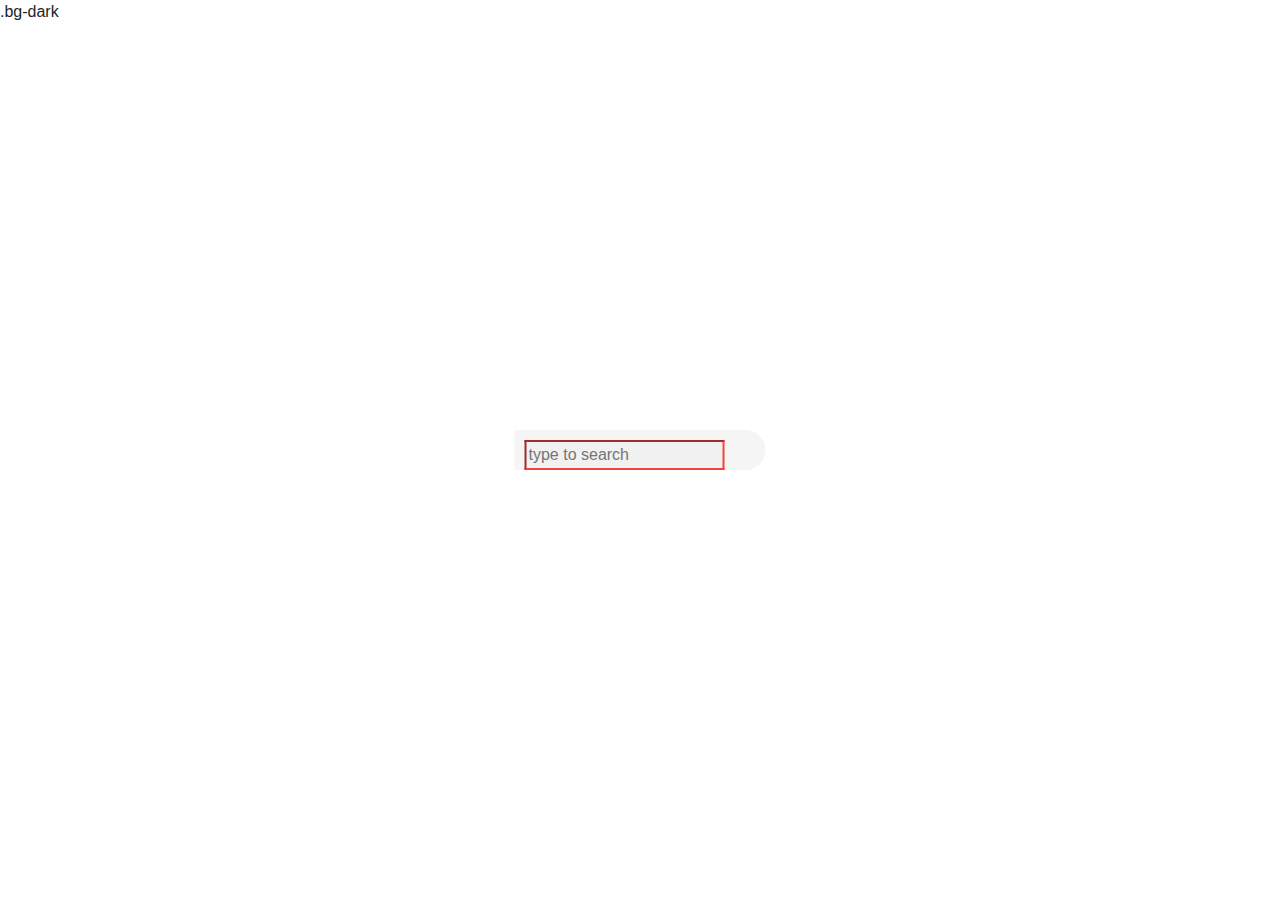
<file: index.html>
<!DOCTYPE html>
<html lang="en">
<head>
   <!-- Required meta tags -->
    <meta charset="utf-8">
    <meta name="viewport" content="width=device-width, initial-scale=1, shrink-to-fit=no">
  <link rel="stylesheet" href="css/stylesheet.css" >

  <title> Desafio </title>
 <script src="https://ajax.googleapis.com/ajax/libs/jquery/3.1.0/jquery.min.js"></script>
 
 <!-- Bootstrap CSS -->
  <link rel="stylesheet" href="https://maxcdn.bootstrapcdn.com/bootstrap/4.0.0/css/bootstrap.min.css" integrity="sha384-Gn5384xqQ1aoWXA+058RXPxPg6fy4IWvTNh0E263XmFcJlSAwiGgFAW/dAiS6JXm" crossorigin="anonymous">
 

<!-- Optional JavaScript -->
    <!-- jQuery first, then Popper.js, then Bootstrap JS -->
    <script src="https://code.jquery.com/jquery-3.2.1.slim.min.js" integrity="sha384-KJ3o2DKtIkvYIK3UENzmM7KCkRr/rE9/Qpg6aAZGJwFDMVNA/GpGFF93hXpG5KkN" crossorigin="anonymous"></script>
    <script src="https://cdnjs.cloudflare.com/ajax/libs/popper.js/1.12.9/umd/popper.min.js" integrity="sha384-ApNbgh9B+Y1QKtv3Rn7W3mgPxhU9K/ScQsAP7hUibX39j7fakFPskvXusvfa0b4Q" crossorigin="anonymous"></script>
    <script src="https://maxcdn.bootstrapcdn.com/bootstrap/4.0.0/js/bootstrap.min.js" integrity="sha384-JZR6Spejh4U02d8jOt6vLEHfe/JQGiRRSQQxSfFWpi1MquVdAyjUar5+76PVCmYl" crossorigin="anonymous"></script>
</head>
<body>
<div id="background">.bg-dark
  <div class="search-box">
    <input class="search-txt" id="search" type="text" name="" placeholder="type to search" />
  </div>   
<div id="match-list"> </div>


   
   
  </div>


<script src="js/main.js"></script>

</body>
</html>
</file>
<file: css/stylesheet.css>
*,
*::before,
*::after {
  box-sizing: border-box;
}

/* Remove default padding */
ul[class],
ol[class] {
  padding: 0;
}

/* Remove default margin */

h1,
h2,
h3,
h4,
p,
ul[class],
ol[class],
li,
figure,
figcaption,
blockquote,
dl,
dd {
  margin: 0;
}

/* Set core body defaults */

/* Remove list styles on ul, ol elements with a class attribute */
ul[class],
ol[class] {
  list-style: none;
}

/* A elements that don't have a class get default styles */
a:not([class]) {
  text-decoration-skip-ink: auto;
}

/* Make images easier to work with */
img {
  max-width: 100%;
  display: block;
}

/* Natural flow and rhythm in articles by default */
article > * + * {
  margin-top: 1em;
}

/* Inherit fonts for inputs and buttons */
button,
textarea,
select {
  font: inherit;
}

/* Remove all animations and transitions for people that prefer not to see them */
@media (prefers-reduced-motion: reduce) {
  * {
    animation-duration: 0.01ms !important;
    animation-iteration-count: 1 !important;
    transition-duration: 0.01ms !important;
    scroll-behavior: auto !important;
  }
}



body{
  margin: 0;
  padding: 0;
  background-color: #2a2a2a;

}

.search-txt{
border-color: #f54242;
background:#f1f1f1;
width: 200px;
}

.search-txt a.hoover{
border-color: rgb(13, 13, 107);
}

.search-txt a.active {
  border-color: rgb(10, 41, 126);
  color: white;
}

.search-box{
  position: absolute;
  top: 50%;
  left: 50%;
  transform: translate(-50%, -50%);
  background: #F5F5F5;
  height: 40px;
  width: 250.98px;;
  border-radius: 5px 88px 88px 5px;
  padding: 10px;
}

#result{
  position: absolute;
  width:  100%;
  max-width: 870px;
  cursor: pointer;
  overflow-y: auto;
  max-height: 600px;
  box-sizing: border-box;
  z-index: 1001;

  }


  .link-class:hover{
    background-color: #000000;
  }
</file>
